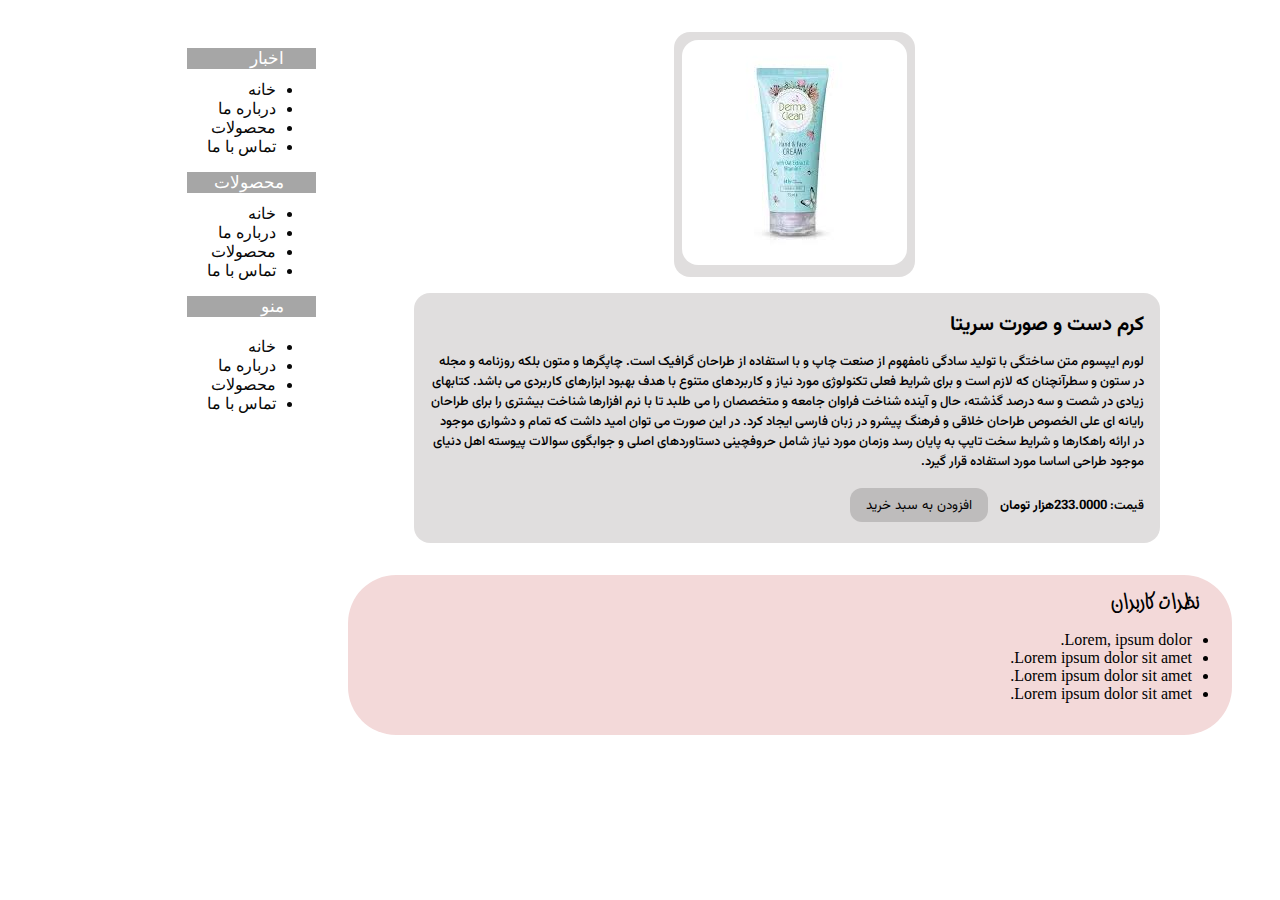
<file: pages/nextpage.html>
<!doctype html>
<html lang="fa" dir="rtl">
  <head>
    <meta charset="UTF-8" />
    <meta name="viewport" content="width=device-width, initial-scale=1.0" />
    <title>Document</title>
    <link rel="stylesheet" href="nextpage.css" />
  </head>
  <body>
    <section class="wholePage">
      <main class="main">
        <section>
          <div class="prdcardimg">
            <img src="../imgs/image.png" alt="" />
          </div>
          <div class="prdcardtxt">
            <h4>کرم دست و صورت سریتا</h4>
            <p id="about">
              لورم ایپسوم متن ساختگی با تولید سادگی نامفهوم از صنعت چاپ و با
              استفاده از طراحان گرافیک است. چاپگرها و متون بلکه روزنامه و مجله
              در ستون و سطرآنچنان که لازم است و برای شرایط فعلی تکنولوژی مورد
              نیاز و کاربردهای متنوع با هدف بهبود ابزارهای کاربردی می باشد.
              کتابهای زیادی در شصت و سه درصد گذشته، حال و آینده شناخت فراوان
              جامعه و متخصصان را می طلبد تا با نرم افزارها شناخت بیشتری را برای
              طراحان رایانه ای علی الخصوص طراحان خلاقی و فرهنگ پیشرو در زبان
              فارسی ایجاد کرد. در این صورت می توان امید داشت که تمام و دشواری
              موجود در ارائه راهکارها و شرایط سخت تایپ به پایان رسد وزمان مورد
              نیاز شامل حروفچینی دستاوردهای اصلی و جوابگوی سوالات پیوسته اهل
              دنیای موجود طراحی اساسا مورد استفاده قرار گیرد.
            </p>
            <p>
              قیمت:
              <strong> 233.0000هزار تومان</strong>
            </p>
            <button id="buyButton">افزودن به سبد خرید</button>
          </div>
          <div class="comments">
            <p>نظرات کاربران</p>
            <ul>
              <li>Lorem, ipsum dolor.</li>
              <li>Lorem ipsum dolor sit amet.</li>
              <li>Lorem ipsum dolor sit amet.</li>
              <li>Lorem ipsum dolor sit amet.</li>
            </ul>
          </div>
        </section>
      </main>
      <aside class="asidebar">
        <div id="news">
          <p>اخبار</p>
          <a href="#">
            <ul>
              <li>خانه</li>
              <li>درباره ما</li>
              <li>محصولات</li>
              <li>تماس با ما</li>
            </ul>
          </a>
        </div>
        <div id="product">
          <p>محصولات</p>
          <a href="#">
            <ul>
              <li>خانه</li>
              <li>درباره ما</li>
              <li>محصولات</li>
              <li>تماس با ما</li>
            </ul>
          </a>
        </div>
        <div id="links">
          <p>منو</p>
          <div>
            <a href="#">
              <ul>
                <li>خانه</li>
                <li>درباره ما</li>
                <li>محصولات</li>
                <li>تماس با ما</li>
              </ul>
            </a>
          </div>
        </div>
      </aside>
    </section>
  </body>
</html>
</file>
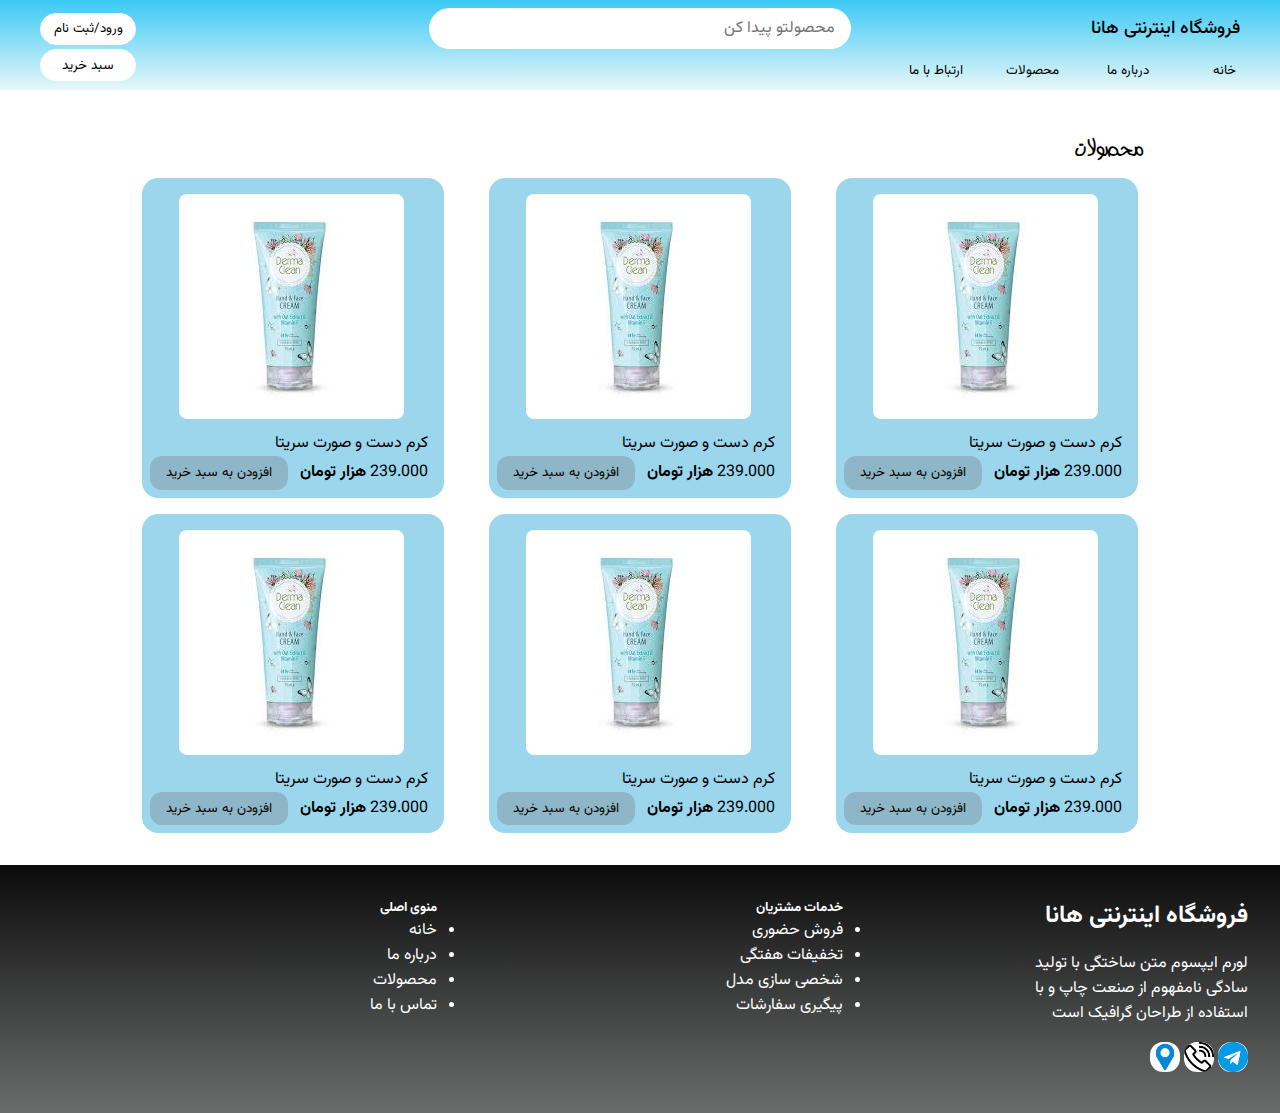
<file: pages/product.html>
<!doctype html>
<html lang="fr" dir="rtl">
  <head>
    <meta charset="UTF-8" />
    <meta name="viewport" content="width=device-width, initial-scale=1.0" />
    <link rel="stylesheet" href="style.css" />
    <title>product</title>
  </head>
  <body>
    <nav>
      <div class="navbar">
        <p>فروشگاه اینترنتی هانا</p>
        <input
          type="search"
          name="searchBox"
          id="searchBox "
          placeholder="محصولتو پیدا کن"
        />
        <button href="#" id="singin">ورود/ثبت نام</button>
        <div class="nav-items">
          <a href="index.html">خانه</a>
          <a href="#">درباره ما</a>
          <a href="product.html">محصولات</a>
          <a href="contactus.html">ارتباط با ما</a>
        </div>
        <div id="buycontant">
          <button id="buy">سبد خرید</button>
        </div>
      </div>
    </nav>
    <section class="product">
      <h4>محصولات</h4>
      <div id="productbox">
        <div id="proudectCard">
          <img src="../imgs/image.png" alt="hands creame" />
          <a href="nextpage.html">کرم دست و صورت سریتا</a>
          <p>
            239.000
            <strong>هزار تومان</strong>
          </p>
          <button id="buyButton">افزودن به سبد خرید</button>
        </div>
        <div id="proudectCard">
          <img src="../imgs/image.png" alt="hands creame" />
          <a href="nextpage.html">کرم دست و صورت سریتا</a>
          <p>
            239.000
            <strong>هزار تومان</strong>
          </p>
          <button id="buyButton">افزودن به سبد خرید</button>
        </div>
        <div id="proudectCard">
          <img src="../imgs/image.png" alt="hands creame" />
          <a href="nextpage.html">کرم دست و صورت سریتا</a>
          <p>
            239.000
            <strong>هزار تومان</strong>
          </p>
          <button id="buyButton">افزودن به سبد خرید</button>
        </div>
        <div id="proudectCard">
          <img src="../imgs/image.png" alt="hands creame" />
          <a href="nextpage.html">کرم دست و صورت سریتا</a>
          <p>
            239.000
            <strong>هزار تومان</strong>
          </p>
          <button id="buyButton">افزودن به سبد خرید</button>
        </div>
        <div id="proudectCard">
          <img src="../imgs/image.png" alt="hands creame" />
          <a href="nextpage.html">کرم دست و صورت سریتا</a>
          <p>
            239.000
            <strong>هزار تومان</strong>
          </p>
          <button id="buyButton">افزودن به سبد خرید</button>
        </div>
        <div id="proudectCard">
          <img src="../imgs/image.png" alt="hands creame" />
          <a href="nextpage.html">کرم دست و صورت سریتا</a>
          <p>
            239.000
            <strong>هزار تومان</strong>
          </p>
          <button id="buyButton">افزودن به سبد خرید</button>
        </div>
      </div>
    </section>
    <footer class="footer">
      <div id="footer-logo">
        <h2>فروشگاه اینترنتی هانا</h2>
        <p>
          لورم ایپسوم متن ساختگی با تولید سادگی نامفهوم از صنعت چاپ و با استفاده
          از طراحان گرافیک است
        </p>
        <a href="#">
          <img src="../imgs/telegramicon.png" alt="" />
          <img src="../imgs/telephon.png" alt="" />
          <img src="../imgs/location.png" alt="" />
        </a>
      </div>
      <div id="footer-none">
        <h5>خدمات مشتریان</h5>
        <a href="">
          <ul>
            <li>فروش حضوری</li>
            <li>تخفیفات هفتگی</li>
            <li>شخصی سازی مدل</li>
            <li>پیگیری سفارشات</li>
          </ul>
        </a>
      </div>
      <div id="footer-nav">
        <h5>منوی اصلی</h5>
        <a href="">
          <ul>
            <li>خانه</li>
            <li>درباره ما</li>
            <li>محصولات</li>
            <li>تماس با ما</li>
          </ul>
        </a>
      </div>
    </footer>
  </body>
</html>
</file>
<file: pages/nextpage.css>
@font-face {
  font-family: "new";
  src: url(../fonts/Vazirmatn-VariableFont_wght.ttf);
}
@font-face {
  font-family: "funy";
  src: url(../fonts/B\ Ziba_0.ttf);
}
.prdcard {
  font-family: "new";
}
.prdcardimg {
  background-color: rgba(153, 147, 147, 0.3);
  margin: 0 auto;
  width: fit-content;
  padding: 0.5rem;
  border-radius: 1rem;
}
.prdcardimg img {
  border-radius: 1rem;
}
.prdcardtxt {
  font-family: "new";
  padding: 1rem;
  width: 80%;
  border-radius: 1rem;
  margin-right: 5rem;
  margin-top: 1rem;
  background-color: rgba(153, 147, 147, 0.3);
}
.prdcardtxt h4,
p {
  margin: 0;
  margin-bottom: 0.7rem;
}
.prdcardtxt h4 {
  font-size: 20px;
}
.prdcardtxt p {
  display: inline-block;
  font-size: small;
  font-weight: 500;
}
#about {
  margin-bottom: 1rem;
}
.comments {
  background-color: rgb(243, 217, 217);
  margin-right: 0.5rem;
  padding-top: 1rem;
  padding-bottom: 1rem;
  border-radius: 3rem;
  margin-top: 2rem;
}

.comments p {
  margin-right: 2rem;
  font-family: "funy";
  font-weight: 800;
  font-size: 1.5rem;
}

.comments ul::marker {
  color: rgb(123, 0, 206);
}
#buyButton {
  border: none;
  background-color: rgba(114, 108, 108, 0.3);
  margin-right: 0.5rem;
  padding: 0.4rem 1rem;
  border-radius: 0.75rem;
  font-family: "new";
  cursor: pointer;
}

#buyButton:hover {
  background-color: rgba(153, 147, 147, 0.3);
}
.wholePage {
  display: grid;
  gap: 2rem;
  grid-template-columns: repeat(4, 1fr);
  margin: 2rem;
}
.main {
  grid-column: 1/4;
}
.asidebar p {
  color: #fff;
  padding-right: 1rem;
  background-color: rgba(88, 88, 88, 0.534);
  width: 35%;
  font-size: 17px;
  padding-right: 2rem;
}
.asidebar a {
  text-decoration-line: none;
  color: #080808;
}
.asidebar li:hover {
  color: rgb(182, 1, 1);
  display: inline-block;
}

#links div {
  padding: 0.5rem 0rem;
}
.asidebar ul {
  margin-top: 0;
}
.asidebar {
  padding-top: 1rem;
}
</file>
<file: pages/style.css>
@font-face {
  font-family: "new";
  /* src: url(fonts/B\ Ziba_0.ttf); */
  src: url(../fonts/Vazirmatn-VariableFont_wght.ttf);
}
@font-face {
  font-family: "funy";
  src: url(../fonts/B\ Ziba_0.ttf);
}
* {
  margin: 0;
  padding: 0;
}
a {
  text-decoration-line: none;
}

/* nav bar style */
.navbar {
  background: linear-gradient(to bottom, #3bc9f5, #dcf3f5ab);
  display: grid;
  grid-template-columns: repeat(3, 1fr);
  padding: 0.5rem;
  grid-template-rows: 0fr 0.8fr;
}
.navbar p {
  font-family: "new";
  margin-right: 2rem;
  font-weight: 500;
  align-self: center;
  font-size: large;
}

input[type="search"] {
  border: none;
  border-radius: 1.5rem;
  font-size: medium;
  padding: 0.5rem 1rem;
  cursor: pointer;
  outline: none;
  font-family: "new";
}

#singin,
#buy {
  background-color: white;
  border: 0.01px solid rgb(255, 255, 255);
  border-radius: 1rem;
  margin-left: 2rem;
  width: 6rem;
  font-family: "new";
  font-size: smaller;
  cursor: pointer;
  height: 2rem;
  justify-self: end;
  align-self: center;
}
#singin:hover {
  background-color: rgba(255, 255, 255, 0.705);
}
#buycontant {
  grid-column: 3/4;
  justify-items: center;
  justify-self: end;
}

/* nav bar items style */
.nav-items {
  display: grid;
  grid-template-columns: repeat(4, 6rem);
  justify-items: center;
  align-self: end;
}
.nav-items a {
  font-family: "new";
  font-size: smaller;
  color: black;
}
.nav-items a:hover {
  color: rgb(255, 255, 255);
}

/*herosection  */
.herosection {
  display: flex;
  padding: 2rem;
  align-items: center;
}
#herosection-imags {
  flex: 1;
}
#herosection-imags img {
  width: 60%;
  margin-right: 8rem;
}
#herosection-text {
  flex: 1;
  display: flex;
  flex-direction: column;
  align-items: center;
  gap: 2rem;
}
#slogan {
  font-family: "new";
  font-weight: 200;
  width: 90%;
  align-items: center;
  text-align: center;
}
#title {
  font-family: "new";
  font-size: x-large;
}
#herosection-link {
  display: flex;
  flex-direction: row;
  gap: 2rem;
}
#herosection-link a {
  font-family: "new";
  padding: 0.5rem 1rem;
  border-radius: 1rem;
  color: white;
  background-color: rgb(7, 167, 7);
}
#herosection-link a:hover {
  background-color: rgb(5, 136, 5);
}

/* prodactcards */
#proudectbar-title {
  background: linear-gradient(to bottom, #91dcf3, #dcf3f5ab);
  padding: 0.5rem 2rem;
  font-family: "new";
  font-size: larger;
  font-weight: 300;
  margin-bottom: 3rem;
}
#proudectCard {
  background-color: rgba(114, 197, 230, 0.705);
  width: fit-content;
  padding: 0.5rem;
  border-radius: 1rem;
  margin: 0 auto;
}

#proudectCard a {
  color: black;
  font-family: "new";
  padding-top: 0.5rem;
  display: block;
  margin-right: 0.5rem;
}
#proudectCard a:hover {
  color: rgb(234, 233, 233);
  margin-right: 0.5rem;
}
#proudectCard a:link {
  text-decoration: none;
}
#proudectCard p {
  font-family: "new";
  display: inline-block;
  margin-right: 0.5rem;
}
#proudectCard img {
  border-radius: 0.5rem;
  margin-right: 2rem;
  margin-top: 0.5rem;
}
#buyButton {
  border: none;
  background-color: rgba(114, 108, 108, 0.3);
  margin-right: 0.5rem;
  padding: 0.4rem 1rem;
  border-radius: 0.75rem;
  font-family: "new";
  cursor: pointer;
}

#buyButton:hover {
  background-color: rgba(255, 255, 255, 0.705);
}

/* ADS SECTION */
#adscontaner {
  display: grid;
  grid-template-rows: 1fr auto;
  grid-template-columns: repeat(4, 1fr);
  width: 70%;
  margin: 1rem auto;
  gap: 1rem;
  padding-top: 1rem;
  grid-row: 1/5;
}
#adscontaner div img {
  border-radius: 1rem;
  width: 100%;
}
#adscontaner div:nth-child(5) {
  background-color: rgb(223, 221, 224);
  grid-column: 1/5;
  justify-items: center;
  padding: 1rem;
  border-radius: 2rem;
  font-family: "new";
  font-weight: 300;
}

/* footer */
.footer {
  background: linear-gradient(to bottom, #0b0b0b, #212323ab);
  color: white;
  font-family: "new";
  padding: 2rem;
  display: flex;
}
.footer a {
  color: white;
}
.footer li:hover {
  color: rgb(72, 174, 229);
}
footer div {
  flex: 1;
}
#footer-logo {
  display: flex;
  flex-direction: column;
  gap: 1rem;
}
#footer-logo p {
  width: 60%;
}
#footer-logo img {
  width: 30px;
  border-radius: 44%;
}
.footer ul {
  display: inline-block;
}

/* product page style */
.product {
  width: 80%;
  margin: 2rem auto;
}
#productbox {
  gap: 1rem;
  display: flex;
  flex-wrap: wrap;
  justify-content: space-between;
}
.product h4 {
  font-size: x-large;
  font-weight: 700;
  font-family: "funy";
  padding: 1rem 0.5rem;
}

/* contact us style */
#contactcountainar {
  display: flex;
  flex-direction: column;
  align-items: center;
  margin-top: 2rem;
}
.form {
  border-radius: 1rem;
  background-color: #91dcf3;
  padding: 1rem;
  width: 40%;
  margin: 1rem auto;
  display: grid;
  grid-template-columns: repeat(2, 1fr);
  grid-template-rows: repeat(6, 1fr);
  gap: 1rem;
}

#contactcountainar h2 {
  font-family: "new";
  font-weight: 400;
}
.form div {
  display: flex;
  flex-direction: column;
  gap: 0.5rem;
}
.form div:nth-child(6) {
  grid-column: 1/3;
}
textarea {
  resize: none;
}

.form label {
  font-family: "new";
  font-weight: 300;
}

.form input,
textarea {
  outline: none;
  border: 1px solid gray;
  border-radius: 0.5rem;
  padding: 0.5rem;
  direction: rtl;
}
input[type="reset"],
input[type="submit"] {
  background-color: rgb(4, 150, 4);
  font-family: "new";
}
input[type="reset"]:hover,
input[type="submit"]:hover {
  background-color: green;
  cursor: pointer;
}
</file>
